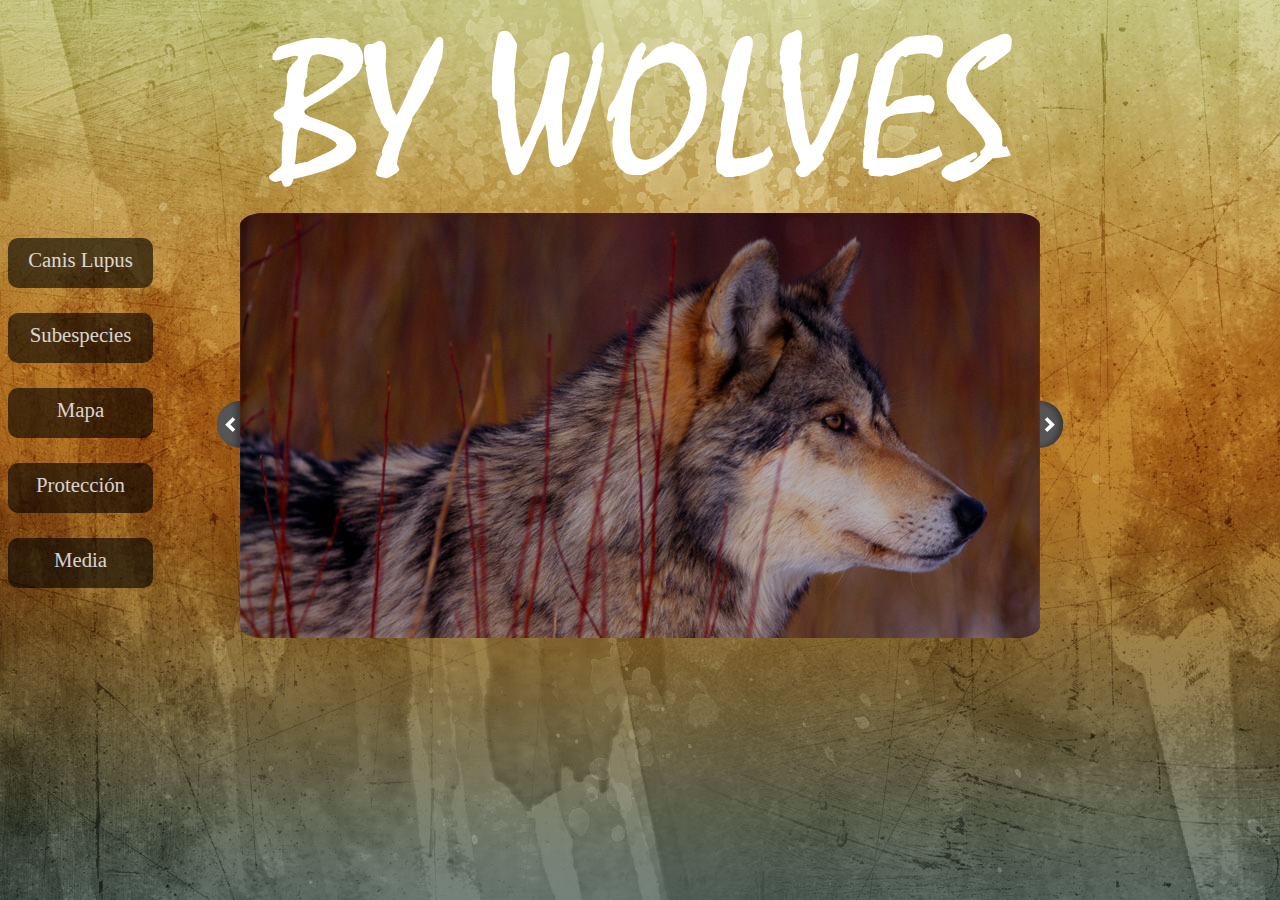
<file: ByWolves/index.html>
<!DOCTYPE html>
<html lang="es">
<head>
    <meta charset="utf-8">
    <title>By Wolves</title>

    <!-- Estilos de la pagina y del jQuery para el Slider-->
    <link type="text/css" href="./styles/skitter.styles.css" media="all" rel="stylesheet" />
    <link rel="stylesheet" href="./styles/index_style.css">

    <!-- Archivos javascript del slider-->
    <script type="text/javascript" src="./js/jquery-1.8.1.min.js"></script>
    <script type="text/javascript" src="./js/jquery.easing.1.3.js"></script>
    <script type="text/javascript" src="./js/jquery.animate-colors-min.js"></script>
    <script type="text/javascript" src="./js/jquery.skitter.min.js"></script>
    <script type="text/javascript" src="./js/fondo.js"></script>

</head>

<body class="cuerpo">

    <!-- Cabecera de la pagina-->
    <header class="titulo"></header>

    <!-- Botones -->
    <div class="caja">
        <div class="seccion" id="primera">

            <a href="./page/CanisLupus.html"><p class="nombre">Canis Lupus</p></a>

        </div>
        <div class="seccion">

            <p class="nombre">Subespecies</p>

        </div>
        <div class="seccion">

            <p class="nombre">Mapa</p>

        </div>
        <div class="seccion">

            <p class="nombre">Protecci&oacute;n</p>

        </div>
        <div class="seccion">
            <p class="nombre">Media</p>
        </div>
    </div>

    <!-- Slider de fotos-->
    <div class="imagen">
            <!-- Slider de fotos-->

         <div class="box_skitter box_skitter_large">
                    <ul>
                        <li>
                            <a href="#cut"><img src="./images/example/001.jpg" class="swapBarsBack" /></a>
                        </li>
                    </ul>
                    <ul>
                        <li>
                            <a href="#cut"><img src="./images/example/002.jpg" class="swapBarsBack" /></a>
                        </li>
                    </ul>
         </div>
    </div>

</body>
</html>
<script type="text/javascript" language="JavaScript">
    $(document).ready(function() {
        $('.box_skitter_large').skitter({
            theme: 'round',
            preview: false,
            numbers: false,
            width: 900
        });
    });
</script>
</file>
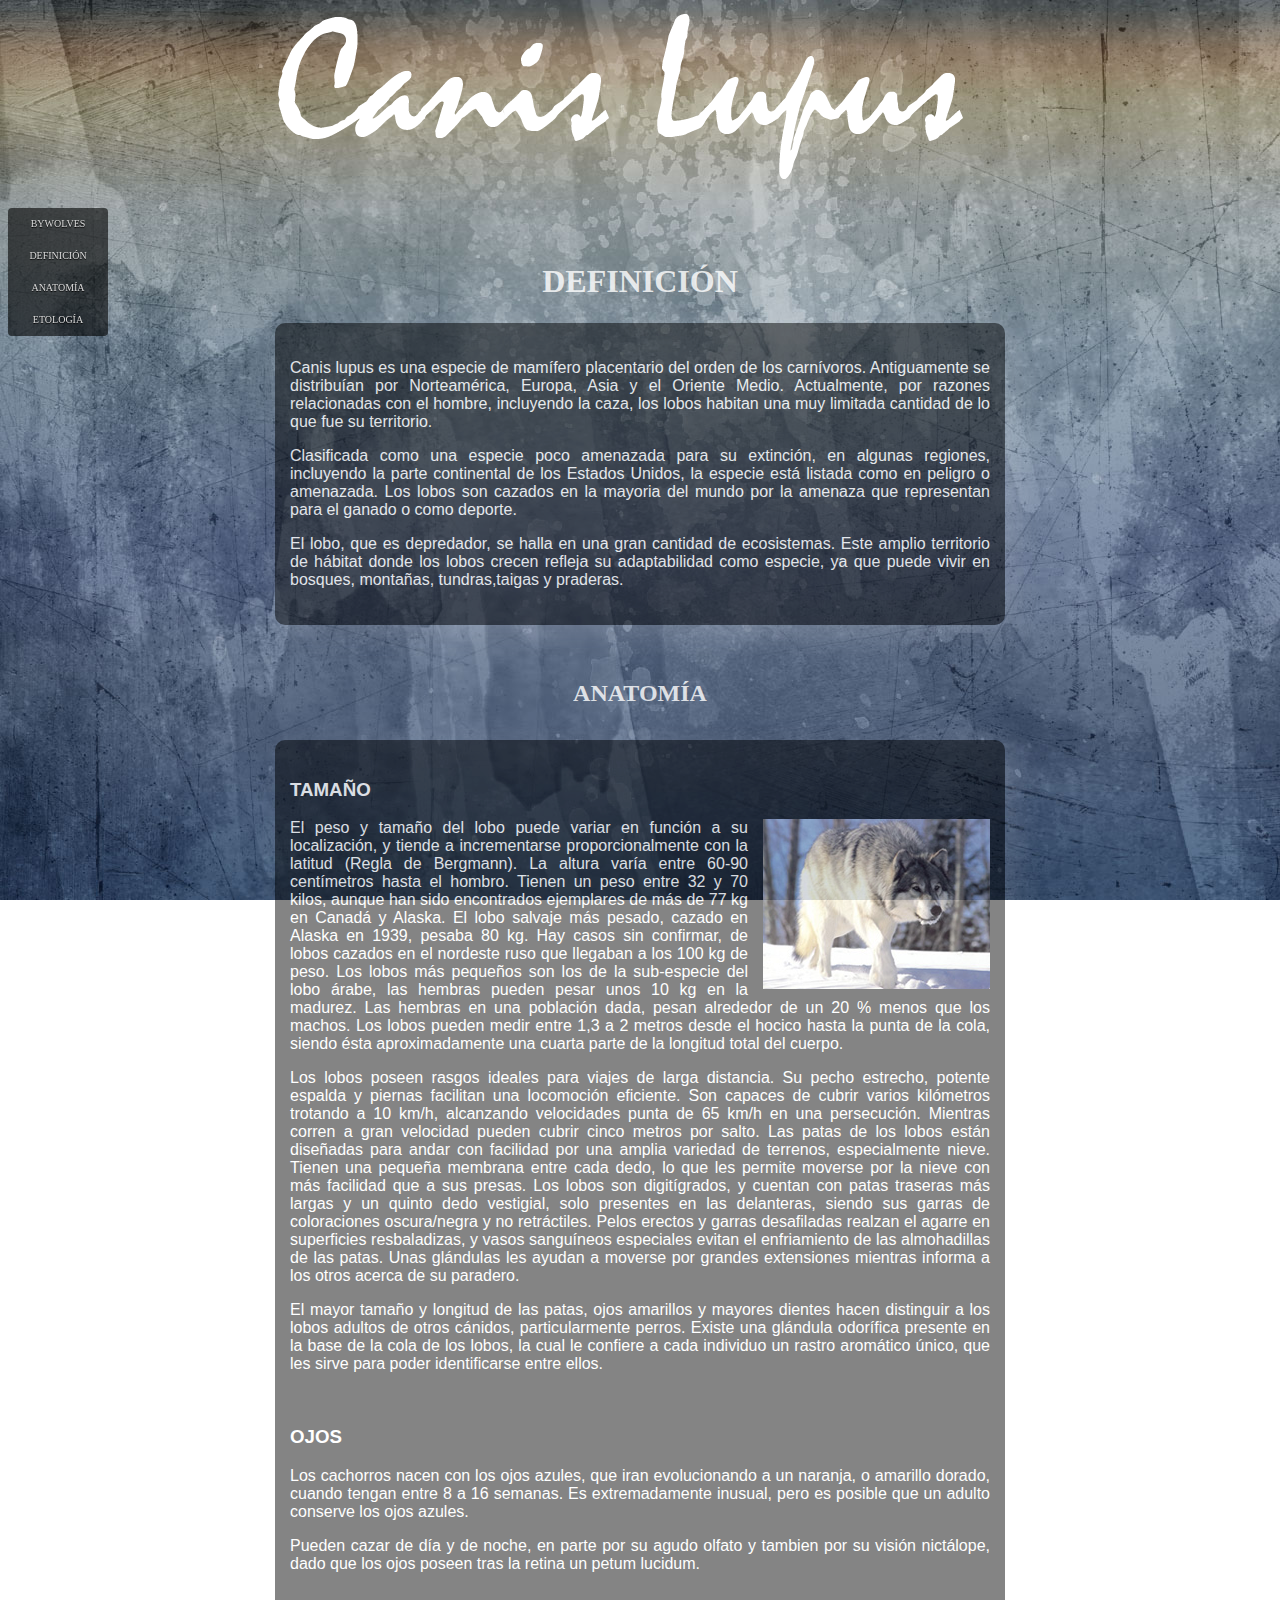
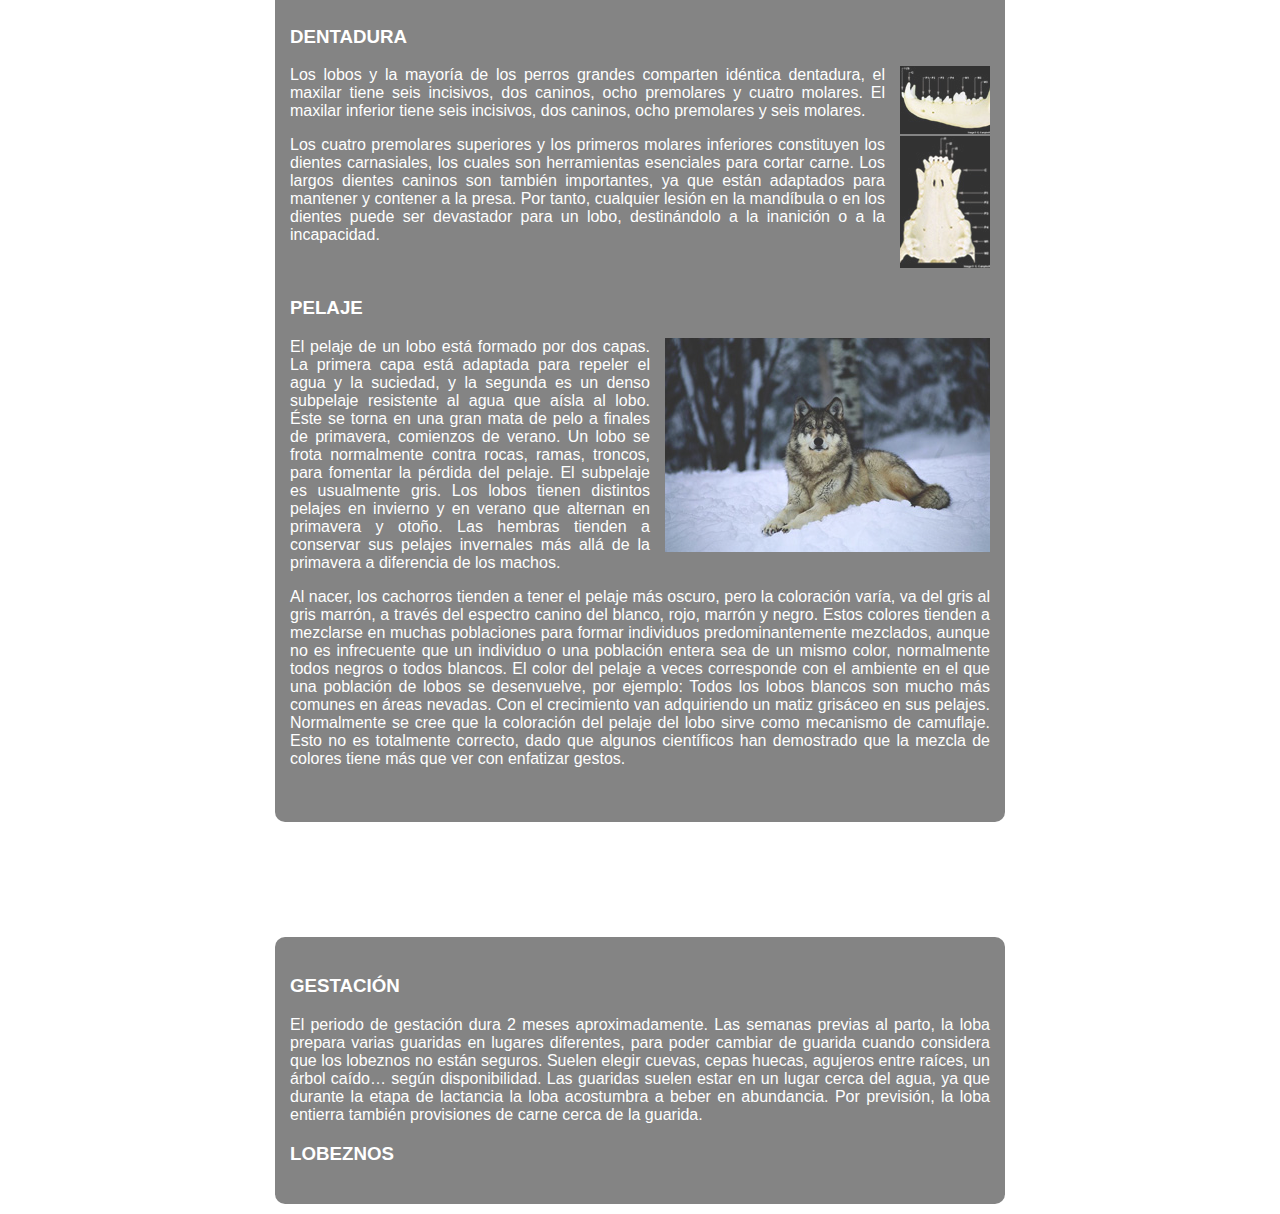
<file: ByWolves/page/CanisLupus.html>
<!DOCTYPE html>
<html>
<head lang="es">

    <meta charset="UTF-8">
    <title> By Wolves | Canis Lupus</title>

    <link rel="stylesheet" href="../styles/menulateral.css">
    <link rel="stylesheet" href="../styles/paginas-comunes.css">
    <link rel="stylesheet" href="../fancybox/jquery.fancybox-1.3.4.css">

    <!-- SCRIPTS JAVASCRIPT Y JQUERY -->
    <script type="text/javascript" src="../fancybox/jquery.mousewheel-3.0.4.pack.js"></script>
    <script type="text/javascript" src="../js/jquery-1.8.1.min.js"></script>
    <script type="text/javascript" src="../fancybox/jquery.fancybox-1.3.4.pack.js"></script>

    <script type="text/javascript" src="../js/fondo-paginas.js"></script>

    <script type="text/javascript" language="JavaScript">
        $(document).ready(function() {
            $("a#modal").fancybox();
        });
    </script>
</head>
<body>

    <!-- TITULO -->
    <header class="titulo"><img src="../images/titulo-CanisLupus.png"></header>

    <!-- BOTONERA -->
    <nav class="seccion">
        <ul>
            <li class="active">
                <a href='../index.html'>ByWolves</a>
            </li>

            <li class="active">
                <a href="#definicion">Definici&oacute;n</a>
            </li>

            <li class='active has-sub'>
                <a href='#anatomia'>
                    Anatom&iacute;a
                </a>
                <ul>
                    <li><a href='#tamano'>Tamaño</a></li>
                    <li><a href='#ojos'>Ojos</a></li>
                    <li><a href='#dentadura'>Dentadura</a></li>
                    <li><a href='#pelaje'>Pelaje</a></li>
                </ul>
            </li>

            <li class='active has-sub'>
                <a href="#etologia"'>
                    Etolog&iacute;a
                </a>
                <ul>
                    <li><a href='#gestacion'>Gestacion</a></li>
                    <li><a href='#'>Lobeznos</a></li>
                    <li><a href='#'>Caza</a></li>
                    <li><a href='#'>Alimento</a></li>
                    <li><a href='#'>Territorio</a></li>
                    <li><a href='#'>Comunicaci&oacute;n</a></li>
                </ul>
            </li>

        </ul>
    </nav>


    <article>

        <h1 class="cabecera" id="definicion">DEFINICI&Oacute;N</h1>
        <section class="texto">
        <p>Canis lupus es una especie de mamífero placentario del orden de los carnívoros.
            Antiguamente se distribuían por Norteamérica, Europa, Asia y el Oriente Medio.
            Actualmente, por razones relacionadas con el hombre, incluyendo la caza, los lobos habitan una muy limitada cantidad de lo que fue su territorio.
            </p>

            <p>
            Clasificada como una especie poco amenazada para su extinción, en algunas regiones, incluyendo la parte continental de los Estados Unidos, la especie está listada como en peligro o amenazada.
            Los lobos son cazados en  la mayoria del mundo por la amenaza que representan para el ganado o como deporte.
            </p>

            <p>
                El lobo, que es depredador, se halla en una gran cantidad de ecosistemas. Este amplio territorio de hábitat donde los lobos crecen refleja su adaptabilidad como especie, ya que puede vivir en bosques, montañas, tundras,taigas y praderas.
            </p>
        </section>

        <h2 class="cabecera" id="anatomia">ANATOM&Iacute;A</h2>
        <section class="texto">

            <h3 id="tamano">TAMA&Ntilde;O</h3>
            <a id="modal" href="../images/example/003.jpg" title="Canis Lupus en madurez."><img class="imagenTexto" alt="Canis Lupus Canadian" src="../images/min/003.jpg" /></a>
            <p>El peso y tamaño del lobo puede variar en función a su localización, y tiende a incrementarse proporcionalmente con la latitud (Regla de Bergmann). La altura varía entre  60-90 centímetros hasta el hombro. Tienen un peso entre 32 y 70 kilos, aunque han sido encontrados ejemplares de más de 77 kg en Canadá y Alaska. El lobo salvaje más pesado, cazado en Alaska en 1939, pesaba 80 kg. Hay casos sin confirmar, de lobos cazados en el nordeste ruso que llegaban a los 100 kg de peso. Los lobos más pequeños son los de la sub-especie del lobo árabe, las hembras pueden pesar unos 10 kg en la madurez. Las hembras en una población dada, pesan alrededor de un 20 % menos que los machos. Los lobos pueden medir entre 1,3 a 2 metros desde el hocico hasta la punta de la cola, siendo ésta aproximadamente una cuarta parte de la longitud total del cuerpo.</p>
            <p>Los lobos poseen rasgos ideales para viajes de larga distancia. Su pecho estrecho,  potente espalda y piernas facilitan una locomoción eficiente. Son capaces de cubrir varios kilómetros trotando a 10 km/h, alcanzando velocidades punta de 65 km/h en una persecución. Mientras corren a gran velocidad pueden cubrir cinco metros por salto. Las patas de los lobos están diseñadas para andar con facilidad por una amplia variedad de terrenos, especialmente nieve. Tienen una pequeña membrana entre cada dedo, lo que les permite moverse por la nieve con más facilidad que a sus presas. Los lobos son digitígrados, y cuentan con patas traseras más largas y un quinto dedo vestigial, solo presentes en las delanteras, siendo sus garras de coloraciones oscura/negra y no retráctiles. Pelos erectos y garras desafiladas realzan el agarre en superficies resbaladizas, y vasos sanguíneos especiales evitan el enfriamiento de las almohadillas de las patas. Unas glándulas les ayudan a moverse por grandes extensiones mientras informa a los otros acerca de su paradero.</p>
            <p>El mayor tamaño y longitud de las patas, ojos amarillos y mayores dientes hacen distinguir a los lobos adultos de otros cánidos, particularmente perros. Existe una glándula odorífica presente en la base de la cola de los lobos, la cual le confiere a cada individuo un rastro aromático único, que les sirve para poder identificarse entre ellos.</p>

            <br/>
            <h3 id="ojos">OJOS</h3>
            <p>Los cachorros nacen con los ojos azules, que iran evolucionando a un naranja, o amarillo dorado, cuando tengan entre 8 a 16 semanas. Es extremadamente inusual, pero es posible que un adulto conserve los ojos azules.</p>
            <p>Pueden cazar de día y de noche, en parte por su agudo olfato y tambien por su visión nictálope, dado que los ojos poseen tras la retina un <ta></ta>petum lucidum.</p>

            <br/>

            <h3 id="dentadura">DENTADURA</h3>
            <a id="modal" href="../images/info/wolf_mandible_life_size_WOTW.jpg" title="i- Incisores C- Caninos P- Premolares M- Molares"><img class="imagenTexto" alt="Mandibula" src="../images/min/mandibula.jpg" /></a>
            <p>Los lobos y la mayoría de los perros grandes comparten idéntica dentadura, el maxilar tiene seis incisivos, dos caninos, ocho premolares y cuatro molares. El maxilar inferior tiene seis incisivos, dos caninos, ocho premolares y seis molares.</p>
            <a id="modal" href="../images/info/wolf_maxilla_life_size_WOTW.jpg" title="i- Incisores C- Caninos P- Premolares M- Molares"><img class="imagenTexto" alt="Maxilar" src="../images/min/mandibula_2.jpg" /></a>
            <p>Los cuatro premolares superiores y los primeros molares inferiores constituyen los dientes carnasiales, los cuales son herramientas esenciales para cortar carne. Los largos dientes caninos son también importantes, ya que están adaptados para mantener y contener a la presa. Por tanto, cualquier lesión en la mandíbula o en los dientes puede ser devastador para un lobo, destinándolo a la inanición o a la incapacidad.</p>



            <br/>
            <h3 id="pelaje">PELAJE</h3>
            <a id="modal" href="../images/example/004.jpg" title="Pelaje de un ejemplar"><img class="imagenTexto" alt="Pelaje" src="../images/min/004.jpg" /></a>
            <p>El pelaje de un lobo está formado por dos capas. La primera capa está adaptada para repeler el agua y la suciedad, y la segunda es un denso subpelaje resistente al agua que aísla al lobo. Éste se torna en una gran mata de pelo a finales de primavera, comienzos de verano. Un lobo se frota normalmente contra rocas, ramas, troncos, para fomentar la pérdida del pelaje. El subpelaje es usualmente gris. Los lobos tienen distintos pelajes en invierno y en verano que alternan en primavera y otoño. Las hembras tienden a conservar sus pelajes invernales más allá de la primavera a diferencia de los machos.</p>
            <p>Al nacer, los cachorros tienden a tener el pelaje más oscuro, pero la coloración varía, va del gris al gris marrón, a través del espectro canino del blanco, rojo, marrón y negro. Estos colores tienden a mezclarse en muchas poblaciones para formar individuos predominantemente mezclados, aunque no es infrecuente que un individuo o una población entera sea de un mismo color, normalmente todos negros o todos blancos. El color del pelaje a veces corresponde con el ambiente en el que una población de lobos se desenvuelve, por ejemplo: Todos los lobos blancos son mucho más comunes en áreas nevadas. Con el crecimiento van adquiriendo un matiz grisáceo en sus pelajes. Normalmente se cree que la coloración del pelaje del lobo sirve como mecanismo de camuflaje. Esto no es totalmente correcto, dado que algunos científicos han demostrado que la mezcla de colores tiene más que ver con enfatizar gestos.</p>

            <br/>
        </section>

        <h2 class="cabecera" id="etologia">ETOLOG&Iacute;A</h2>
        <section class="texto">

            <h3 id="gestacion">GESTACI&Oacute;N</h3>
            <p>El periodo de gestación dura 2 meses aproximadamente. Las semanas previas al parto, la loba prepara varias guaridas en lugares diferentes, para poder cambiar de guarida cuando considera que los lobeznos no están seguros. Suelen elegir cuevas, cepas huecas, agujeros entre raíces, un árbol caído… según disponibilidad. Las guaridas suelen estar en un lugar cerca del agua, ya que durante la etapa de lactancia la loba acostumbra a beber en abundancia. Por previsión, la loba entierra también provisiones de carne cerca de la guarida.</p>

            <h3 id="lobeznos">LOBEZNOS</h3>
        </section>
    </article>

</body>
</html>
</file>
<file: ByWolves/styles/skitter.styles.css>
/* =Skitter styles
----------------------------------------------- */
.box_skitter {
	position: relative;
	width: 900px;
	height: 600px;
	background: #000;
    margin: auto;
    border-top-left-radius: 3%;
    border-top-right-radius: 3%;
    border-bottom-left-radius: 3%;
    border-bottom-right-radius: 3%;

}

.box_skitter img {
	max-width: none;
    border-top-left-radius: 3%;
    border-top-right-radius: 3%;
    border-bottom-left-radius: 3%;
    border-bottom-right-radius: 3%;
} /* Tip for stildv */
.box_skitter ul {
	display: none;
}

.box_skitter .container_skitter {
	overflow: hidden;
	position: relative;
}

.box_skitter .image {
	overflow: hidden;
}

.box_skitter .image img {
	display: none;
}

/* =Box clone
-------------------------------------------------------------- */
.box_skitter .box_clone {
	position: absolute;
	top: 0;
	left: 0;
	width: 100px;
	overflow: hidden;
	display: none;
	z-index: 20;
}

.box_skitter .box_clone img {
	position: absolute;
	top: 0;
	left: 0;
	z-index: 20;
}

/* =Navigation
-------------------------------------------------------------- */
.box_skitter .prev_button {
	position: absolute;
	top: 50%;
	left: 35px;
	z-index: 152;
	width: 42px;
	height: 42px;
	overflow: hidden;
	text-indent: -9999em;
	margin-top: -25px;
	-webkit-transition: all 0.2s;
	-moz-transition: all 0.2s;
	transition: all 0.2s;
}

.box_skitter .next_button {
	position: absolute;
	top: 50%;
	right: 35px;
	z-index: 152;
	width: 42px;
	height: 42px;
	overflow: hidden;
	text-indent: -9999em;
	margin-top: -25px;
	-webkit-transition: all 0.2s;
	-moz-transition: all 0.2s;
	transition: all 0.2s;
}

.box_skitter .prev_button:hover, .box_skitter .next_button:hover {
	opacity: 0.5 !important;
}

/* =Numbers
-------------------------------------------------------------- */
.box_skitter .info_slide {
	position: absolute;
	top: 15px;
	left: 15px;
	z-index: 100;
	background: #000;
	color: #fff;
	font: bold 11px arial;
	padding: 5px 0 5px 5px;
	-moz-border-radius: 5px;
	-webkit-border-radius: 5px;
	border-radius: 5px;
	opacity: 0.75;
}

.box_skitter .info_slide .image_number {
	background: #333;
	float: left;
	padding: 2px 10px;
	margin: 0 5px 0 0;
	cursor: pointer;
	-moz-border-radius: 2px;
	-webkit-border-radius: 2px;
	border-radius: 2px;
	-webkit-transition: all 0.2s;
	-moz-transition: all 0.2s;
	transition: all 0.2s;
}

.box_skitter .info_slide .image_number:hover {
	background: #000;
}

/* =Thumbs
	Change width and height to customization dimension thumb
-------------------------------------------------------------- */
.box_skitter .container_thumbs {
	position: relative;
	overflow: hidden;
	height: 50px;
}

.box_skitter .info_slide_thumb {
	height: 50px;
	-moz-border-radius: 0;
	-webkit-border-radius: 0;
	border-radius: 0;
	overflow: hidden;
	top: auto;
	top: 0;
	left: 0;
	padding: 0 !important;
	opacity: 1.0;
}

.box_skitter .info_slide_thumb .image_number {
	overflow: hidden;
	width: 100px;
	height: 50px;
	position: relative;
	margin: 0 !important;
	padding: 0 !important;
	-moz-border-radius: 0 !important;
	-webkit-border-radius: 0 !important;
	border-radius: 0 !important;
}

.box_skitter .info_slide_thumb .image_number img {
	position: absolute;
	top: -30px;
	left: -30px;
	height: 100px;
}

.box_skitter .box_scroll_thumbs {
	padding: 0;
}

.box_skitter .box_scroll_thumbs .scroll_thumbs {
	position: absolute;
	bottom: 60px;
	left: 50px;
	background: #ccc;
	background: -moz-linear-gradient(-90deg, #555, #fff);
	background: -webkit-gradient(linear, left top, left bottom, from(#555), to(#fff));
	width: 200px;
	height: 10px;
	overflow: hidden;
	text-indent: -9999em;
	z-index: 101;
	cursor: pointer;
	border: 0px solid #333;
}



/* =Loading
-------------------------------------------------------------- */
.loading {
	position: absolute;
	top: 50%;
	right: 50%;
	z-index: 10000;
	margin: -16px -16px;
	color: #fff;
	text-indent: -9999em;
	overflow: hidden;
	background: url(../images/slider/ajax-loader.gif) no-repeat left top;
	width: 32px;
	height: 32px;
}

/* =Label
-------------------------------------------------------------- */
.box_skitter .label_skitter {
	z-index: 150;
	position: absolute;
	bottom: 0px;
	left: 0px;
	display: none;
}

.box_skitter .label_skitter {
	z-index: 150;
	position: absolute;
	bottom: 0px;
	left: 0px;
	color: #fff;
	display: none;
	opacity: 0.8;
	background: #000;
}

.box_skitter .label_skitter p {
	padding: 10px;
	margin: 0;
	font: normal 22px arial,tahoma;
	letter-spacing: -1px;
}

.box_skitter .progressbar {
	background: #000;
	position: absolute;
	top: 5px;
	left: 15px;
	height: 5px;
	width: 200px;
	z-index: 99;
	border-radius: 20px;
}

/* =Preview slide
-------------------------------------------------------------- */
.box_skitter .preview_slide {
	display: none;
	position: absolute;
	z-index: 152;
	bottom: 30px;
	left: -40px;
	width: 100px;
	height: 100px;
	background: #fff;
	border: 1px solid #222;
	-moz-box-shadow: rgba(0,0,0,0.7) 2px 2px 5px;
	-webkit-box-shadow: rgba(0,0,0,0.7) 2px 2px 5px;
	box-shadow: rgba(0,0,0,0.7) 2px 2px 5px;
	overflow: hidden;
}

.box_skitter .preview_slide ul {
    height: 100px !important;
    overflow: hidden !important;
    margin: 0 !important;
    list-style: none !important;
    display: block !important;
    position: absolute !important;
    top: 0;
    left: 0;
}

.box_skitter .preview_slide ul li {
	width: 100px !important;
	height: 100px !important;
	overflow: hidden !important;
	float: left !important;
	margin: 0 !important;
	padding: 0 !important;
	position: relative !important;
	display: block !important;
}

.box_skitter .preview_slide ul li img {
	position: absolute !important;
	top: 0 !important;
	left: 0 !important;
	height: 150px !important;
	width: auto !important;
}

/* =Focus
-------------------------------------------------------------- */
#overlay_skitter {
	position: absolute;
	top: 0;
	left: 0;
	width: 100%;
	z-index: 9998;
	opacity: 1;
	background: #000;
}

.box_skitter .focus_button {
	position: absolute;
	top: 50%;
	z-index: 100;
	width: 42px;
	height: 42px;
	overflow: hidden;
	text-indent: -9999em;
	margin-top: -25px;
	opacity: 0;
	-webkit-transition: all 0.2s;
	-moz-transition: all 0.2s;
	transition: all 0.2s;
}

.box_skitter .play_pause_button {
	position: absolute;
	top: 50%;
	z-index: 151;
	width: 42px;
	height: 42px;
	overflow: hidden;
	text-indent: -9999em;
	margin-top: -25px;
	opacity: 0;
	-webkit-transition: all 0.2s;
	-moz-transition: all 0.2s;
	transition: all 0.2s;
}

.box_skitter .play_pause_button.play_button {
}


.box_skitter .play_pause_button:hover {
	opacity: 0.5 !important;
}

.box_skitter .focus_button:hover {
	opacity: 0.5 !important;
}

/* =Example for dimenions
-------------------------------------------------------------- */
.box_skitter_large {
	width: 800px;
	height: 425px;
}

.box_skitter_small {
	width: 200px;
	height: 100px;
}

/* =Default theme
-------------------------------------------------------------- */
.box_skitter .focus_button,
.box_skitter .next_button,
.box_skitter .prev_button,
.box_skitter .play_pause_button
{
	display: block;
	background: url('../images/slider/sprite-default.png') no-repeat;
}

.box_skitter .next_button {
	background-position: -0px -42px;
	width: 42px;
	height: 42px;
}

.box_skitter .prev_button {
	background-position: -42px -42px;
	width: 42px;
	height: 42px;
}

.box_skitter .play_pause_button {
	background-position: -0px -0px;
	width: 42px;
	height: 42px;
}

.box_skitter .play_pause_button.play_button {
	background-position: -0px -84px;
	width: 42px;
	height: 42px;
}

.box_skitter .focus_button {
	background-position: -42px -0px;
	width: 42px;
	height: 42px;
}

/* =Minimalist theme
-------------------------------------------------------------- */
.skitter-minimalist .prev_button,
.skitter-minimalist .next_button,
.skitter-minimalist .play_pause_button,
.skitter-minimalist .focus_button
{
	display: block;
	background: url('../images/sprite-minimalist.png') no-repeat !important;
}

.skitter-minimalist .prev_button {
	background-position: -0px -0px !important;
	width: 24px !important;
	height: 28px !important;
	left: -45px !important;
}

.skitter-minimalist .next_button {
	background-position: -0px -28px !important;
	width: 24px !important;
	height: 28px !important;
	right: -45px !important;
}

.skitter-minimalist .play_pause_button {
	background-position: -0px -74px !important;
	width: 18px !important;
	height: 18px !important;
}

.skitter-minimalist .play_pause_button.play_button {
	background-position: -0px -56px !important;
	width: 18px !important;
	height: 18px !important;
}

.skitter-minimalist .focus_button {
	background-position: -0px -92px !important;
	width: 18px !important;
	height: 18px !important;
}

.skitter-minimalist .info_slide {
	background: transparent;
}

.skitter-minimalist .info_slide .image_number {
	background: #000;
	box-shadow: rgba(255,255,255,0.2) 1px 1px 0;
	font-size: 12px;
	font-weight: normal;
}

.skitter-minimalist .info_slide .image_number:hover {
	background: #111;
}

.skitter-minimalist .info_slide .image_number_select, .skitter-minimalist .info_slide .image_number_select:hover {
	background: #cc3333;
}

.skitter-minimalist .info_slide_dots .image_number {
	width: 14px;
	height: 14px;
	box-shadow: rgba(255,255,255,0.2) 1px 1px 0;
}

/* =Round theme
-------------------------------------------------------------- */
.skitter-round .prev_button,
.skitter-round .next_button,
.skitter-round .play_pause_button,
.skitter-round .focus_button
{
	display: block;
	background: url('../images/slider/sprite-round.png') no-repeat;
}

.skitter-round .prev_button {
	background-position: -0px -0px;
	width: 23px;
	height: 47px;
	left: -23px;
}

.skitter-round .next_button {
	background-position: -23px -0px;
	width: 23px;
	height: 47px;
	right: -23px;
}

.skitter-round .next_button:hover, .skitter-round .prev_button:hover {
	opacity: 1;
}

.skitter-round .play_pause_button {
	background-position: -0px -70px;
	width: 47px;
	height: 23px;
	top: 24px;
	left: 24px !important;
}

.skitter-round .play_pause_button.play_button {
	background-position: -0px -47px;
	width: 47px;
	height: 23px;
	top: 24px;
}

.skitter-round .focus_button {
	background-position: -0px -93px;
	width: 47px;
	height: 23px;
	top: 24px;
	left: 82px !important;
}

.skitter-round .info_slide {
	background: transparent;
}

.skitter-round .info_slide .image_number {
	background: #999;
	box-shadow: rgba(255,255,255,0.2) 1px 1px 0;
	font-size: 12px;
	font-weight: normal;
}

.skitter-round .info_slide .image_number:hover {
	background: #333;
}

.skitter-round .info_slide .image_number_select, .skitter-round .info_slide .image_number_select:hover {
	background: #111;
}

.skitter-round .info_slide_dots .image_number {
	width: 14px;
	height: 14px;
	box-shadow: rgba(255,255,255,0.2) 1px 1px 0;
	background: #999;
}

.skitter-round .info_slide_dots .image_number:hover {
	background: #333;
}

.skitter-round .info_slide_dots .image_number_select, .skitter-round .info_slide_dots .image_number_select:hover {
	background: #111;
}

.skitter-round .progressbar {
	top: -10px;
	left: 0px;
	background: #333;
	box-shadow: rgba(255,255,255,0.3) 1px 1px 0;
}

/* =Clean theme
-------------------------------------------------------------- */
.skitter-clean .prev_button,
.skitter-clean .next_button,
.skitter-clean .play_pause_button,
.skitter-clean .focus_button
{
	display: block;
	background: url('../images/sprite-clean.png') no-repeat;
}

.skitter-clean .prev_button {
	background-position: 0px 0px;
	width: 47px;
	height: 46px;
}

.skitter-clean .next_button {
	background-position: 0px -46px;
	width: 47px;
	height: 46px;
}

.skitter-clean .play_pause_button {
	background-position: -0px -133px;
	width: 41px;
	height: 41px;
}

.skitter-clean .play_pause_button.play_button {
	background-position: -0px -92px;
	width: 41px;
	height: 41px;
}

.skitter-clean .focus_button {
	background-position: -0px -174px;
	width: 41px;
	height: 41px;
}

.skitter-clean .info_slide {
	background: transparent;
}

.skitter-clean .info_slide .image_number {
	background: #fff;
	box-shadow: rgba(0,0,0,0.2) 1px 1px 0;
	font-size: 12px;
	font-weight: normal;
	color:#333;
}

.skitter-clean .info_slide .image_number:hover {
	background: #ccc;
}

.skitter-clean .info_slide .image_number_select, .skitter-clean .info_slide .image_number_select:hover {
	background: #111;
	color:#fff;
}

.skitter-clean .info_slide_dots {
	bottom: 10px;
	background: rgba(255,255,255,0.8);
	box-shadow: rgba(0,0,0,0.3) 1px 1px 0;
}

.skitter-clean .info_slide_dots .image_number {
	width: 14px;
	height: 14px;
	background: #999;
}

.skitter-clean .info_slide_dots .image_number:hover {
	background: #333;
}

.skitter-clean .info_slide_dots .image_number_select, .skitter-clean .info_slide_dots .image_number_select:hover {
	background: #111;
}

.skitter-clean .progressbar {
	top: 5px;
	left: 5px;
	background: #fff;
	box-shadow: rgba(0,0,0,0.5) 1px 1px 0;
}

/* =Square theme
-------------------------------------------------------------- */

.skitter-square .play_pause_button,
.skitter-square .next_button,
.skitter-square .focus_button,
.skitter-square .prev_button
{
	display: block;
	background: url('../images/sprite-square.png') no-repeat;
}

.skitter-square .play_pause_button {
	background-position: -55px -0px;
	width: 55px;
	height: 55px;
	top: 10px !important;
	left: 10px !important;
	bottom: auto !important;
	right: auto !important;
	margin-top:0;
}

.skitter-square .play_pause_button.play_button {
	background-position: -0px -0px;
	width: 55px;
	height: 55px;
}

.skitter-square .focus_button {
	background-position: -55px -55px;
	width: 55px;
	height: 55px;
	top: 10px !important;
	left: 65px !important;
	bottom: auto !important;
	right: auto !important;
	margin-top:0;
}

.skitter-square .next_button {
	background-position: -0px -55px;
	width: 55px;
	height: 55px;
	top: auto;
	left: auto;
	bottom: 10px;
	right: 10px;
}

.skitter-square .prev_button {
	background-position: -0px -110px;
	width: 55px;
	height: 55px;
	top: auto;
	left: auto;
	bottom: 10px;
	right: 65px;
}

.skitter-square .info_slide {
	background: transparent;
}

.skitter-square .info_slide .image_number {
	background: #fff;
	box-shadow: rgba(0,0,0,0.2) 1px 1px 0;
	font-size: 12px;
	font-weight: normal;
	color:#333;
}

.skitter-square .info_slide .image_number:hover {
	background: #ccc;
}

.skitter-square .info_slide .image_number_select, .skitter-square .info_slide .image_number_select:hover {
	background: #111;
	color:#fff;
}

.skitter-square .info_slide_dots .image_number {
	width: 14px;
	height: 14px;
	box-shadow: rgba(255,255,255,0.2) 1px 1px 0;
	background: #ccc;
}

.skitter-square .info_slide_dots .image_number:hover {
	background: #999;
}

.skitter-square .info_slide_dots .image_number_select, .skitter-square .info_slide_dots .image_number_select:hover {
	background: #555;
}

.skitter-square .progressbar {
	top:0 !important;
	left: 0 !important;
	width: 100%;
	background: #fff;
	border-radius: 0;
	height: 2px;
}
</file>
<file: ByWolves/styles/index_style.css>
header
{
    margin: auto;
    margin-top: 70px;
    width: 1200px;
    height: 125px;
}

a{
    text-decoration: none;
}

.cuerpo
{
    #background:  url("../images/breeze.gif") ;
}

.lateral
{
    width: 10%;
    height: 1000px;
    float: right;
}

.caja
{
    width: 200px;
    height: 400px;
    float: left;
}

.seccion{
    width: 145px;
    height: 50px;
    margin-bottom: 25px;
    background-color: rgba(0, 0, 0, 0.60);
    float: left;
    border-top-right-radius: 10px;
    border-bottom-right-radius: 10px;
    border-top-left-radius: 10px;
    border-bottom-left-radius: 10px;
    -webkit-transition: width .7s;
    -moz-transition: width .7s;
}

.nombre
{
    font-family: fantasy, cursive;
    font-size: 1.3em;
    color: #ffffff;
    text-align: center;
    margin: auto;
    margin-top: 10px;
    opacity: .8;
    -webkit-transition: padding-left .7s;
    -moz-transition: padding-left .7s;
    }

.titulo
{
    margin: auto;
    width: 800px;
    height: 200px;
    background: url("../images/titulo.png") no-repeat center;

}

.imagen{
    margin-left: auto;
    margin:auto;
    margin-top: 5px;
    margin-bottom: 25px;
    width: 900px;
    height: 425px;
    -moz-border-radius: 10px
}


.seccion:hover {
    width:160px;
    #border-bottom-right-radius: 5px;
    #border-top-right-radius: 5px;
}

.seccion:hover .nombre{
    padding-left: 25px;
    #color: #070b7c;
}

#primera
{
    margin-top: 30px !important;
}
</file>
<file: ByWolves/styles/paginas-comunes.css>
header
{
    margin: auto;
    margin-top: 70px;
    width: 600px;
    height: 600px;
}

nav
{
    float: left;
}

section
{
    width: 700px;
    background-color: rgba(0,0,0,.6);
    margin: auto;
    margin-top: 10px;
    border-radius: 10px;
    box-shadow: 10px 10px 30px rgba(255,255,255,.2);
    padding-top: 20px;
    padding-bottom: 20px;
    margin-bottom: 10px;
}

a{
    text-decoration: none;
    text-align: center;
}
.cabecera
{
    margin: auto;
    margin-top: 55px;
    width: 350px;
    height: 50px;
    text-align: center;
    font-family: cursive;
    color: #ffffff;
    opacity: .8;
    border-top-right-radius: 10px;
    border-bottom-right-radius: 10px;
    border-top-left-radius: 10px;
    border-bottom-left-radius: 10px;
}
.caja
{
    width: 200px;
    height: 400px;
    float: left;
    border-top-right-radius: 25px;
    border-bottom-right-radius: 25px;
}


.nombre
{
    font-family: fantasy, cursive;
    font-size: 1.3em;
    color: #ffffff;
    text-align: center;
    margin: auto;
    margin-top: 5px;
    opacity: .8;
    -webkit-transition: padding-left .7s;
    -moz-transition: padding-left .7s;
}

.titulo
{
    margin: auto;
    width: 800px;
    height: 200px;

}

.texto
{
    font-family: sans-serif;
    font-size: 1em;
    color: #ffffff;
    opacity: .8 ;
    text-align: justify;
    padding-left: 15px;
    padding-right: 15px;
}

.imagenTexto
{
    padding-left: 15px;
    opacity: 1;
    float: right;
}
</file>
<file: ByWolves/styles/menulateral.css>
@charset "UTF-8";
/* Some stylesheet reset */
.seccion > ul {
    list-style: none;
    margin: 0;
    padding: 0;
    vertical-align: baseline;
    line-height: 1;
}
/* The container */
.seccion > ul {
    margin-top: 125 px;
    display: block;
    position: fixed;
    width: 100px;
    /* The list elements which contain the links */

}
.seccion > ul li {
    display: block;
    position: relative;
    margin: 0;
    padding: 0;
    width: 100%;
}
/* General link styling */
.seccion > ul li a {
    /* Layout */

    display: block;
    position: relative;
    margin: 0;
    padding: 11px 20px;
    /* Typography */

    font-family: cursive;
    color: #d8d8d8;
    text-decoration: none;
    text-transform: uppercase;
    text-shadow: 0 1px 1px #000;
    font-size: 10px;
    font-weight: 300;
    /* Background & effects */

    background-color: rgba(0,0,0,.6);
}
/* Rounded corners for the first link of the menu/submenus */
.seccion > ul li:first-child > a {
    border-top-left-radius: 4px;
    border-top-right-radius: 4px;
    border-top: 0;
}
/* Rounded corners for the last link of the menu/submenus */
.seccion > ul li:last-child > a {
    border-bottom-left-radius: 4px;
    border-bottom-right-radius: 4px;
    border-bottom: 0;
}
/* The hover state of the menu/submenu links */
.seccion > ul li > a:hover,
.seccion > ul li:hover > a {
    color: #ffffff;
    text-shadow: 0 1px 0 rgb(0, 0, 0);
    background-color: rgba(0,0,0,.9);
    border-color: transparent;
}

/* THE SUBMENUS */
.seccion > ul ul {
    position: absolute;
    left: 100%;
    top: -9999px;
    padding-left: 5px;
    opacity: 0;
    width: 110px;
    /* The fade effect, created using an opacity transition */

    -webkit-transition: opacity 0.3s ease-in;
    -moz-transition: opacity 0.3s ease-in;
    transition: opacity 0.3s ease-in;
}
/* Showing the submenu when the user is hovering the parent link */
.seccion > ul li:hover > ul {
    top: 0px;
    opacity: 1;
}
</file>
